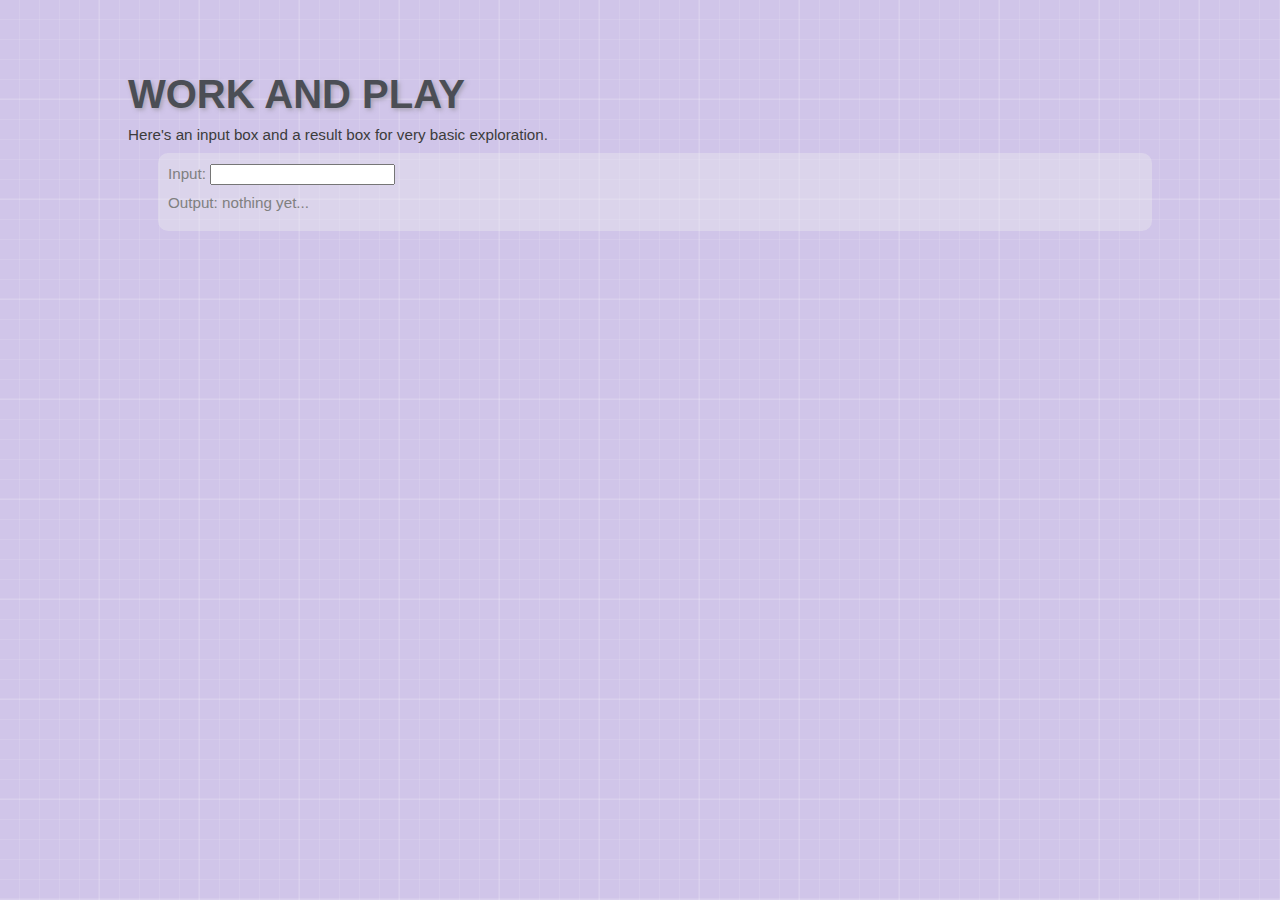
<file: siteStuff/oneInput.html>
<!DOCTYPE html>
<html lang="en">
<head>
  <meta charset="utf-8">
  <meta http-equiv="X-UA-Compatible" content="IE=edge">
  <meta name="viewport" content="width=device-width, initial-scale=1">

  <title>Work and Play: Coding – One Input</title>

</head>
<body>
  <link href="basic.css" rel="stylesheet" type="text/css">

  <h1>Work And Play</h1>
  <p>Here's an input box and a result box for very basic exploration.</p>
  <blockquote>
     <p>Input: <input id="oneAtATime_numin" name="numin"></p>
     <p>Output: <output id="oneAtATime_Output">nothing yet...</output></p>
     <script>
         document.getElementById("oneAtATime_numin").addEventListener("keyup", function(event) {
             event.preventDefault();
             if (event.keyCode === 13) {
                 oneAtATime_Output.value=main(oneAtATime_numin.value, 'textbox');
                 oneAtATime_numin.value = "";
             }
         });
     </script>
	 
	 <!-- <p>Cucumber tests (n/a)</p>-->
  </blockquote>
  

<script src="./main.js"></script>
</body>
</html>
</file>
<file: siteStuff/basic.css>
/*
	-- begin reset
*/

html, body, div, span, object, iframe, h1, h2, h3,
h4, h5, h6, p, blockquote, pre, abbr, address, cite, code, del, dfn, em, img,
ins, kbd, q, samp, small, strong, sub, sup, var, b, i, dl, dt, dd, ol, ul, li,
fieldset, form, label, legend, table, caption, tbody, tfoot, thead, tr,
th, td, article, aside, canvas, details, figcaption, figure, footer, header,
hgroup, menu, nav, section, summary, time, mark, audio, video {
    margin: 0;
    padding: 0;
    border: 0;
    outline: 0;
    font-size: 100%;
    vertical-align: baseline;
    background: transparent;
}

body {
    line-height: 1;
}

article, aside, details, figcaption, figure, footer, header, hgroup,
menu, nav, section {
    display: block;
}

nav ul {
    list-style: none;
}

blockquote, q {
    quotes: none;
}

blockquote:before, blockquote:after, q:before, q:after {
    content: '';
    content: none;
}

a {
    margin: 0;
    padding: 0;
    font-size: 100%;
    vertical-align: baseline;
    background: transparent;
}

ins {
    background-color: #ff9;
    color: #000;
    text-decoration: none;
}

mark {
    background-color: #ff9;
    color: #000;
    font-style: italic;
    font-weight: bold;
}

del {
    text-decoration: line-through;
}

abbr[title], dfn[title] {
    border-bottom: 1px dotted;
    cursor: help;
}

table {
    border-collapse: collapse;
    border-spacing: 0;
}

hr {
    display: block;
    height: 1px;
    border: 0;
    border-top: 1px solid #ccc;
    margin: 1em 0;
    padding: 0;
}

input, select {
    vertical-align: middle;
}

/*
	-- end reset
*/

body {
	color: #3c3c3c;
    /* from http://lea.verou.me/css3patterns/ */
    background-color: #d0c5e9;
    background-image: linear-gradient(rgba(255, 255, 255, .1) 2px, transparent 2px),
    linear-gradient(90deg, rgba(255, 255, 255, .1) 2px, transparent 2px),
    linear-gradient(rgba(255, 255, 255, .1) 1px, transparent 1px),
    linear-gradient(90deg, rgba(255, 255, 255, .1) 1px, transparent 1px);
    background-size: 100px 100px, 100px 100px, 20px 20px, 20px 20px;
    background-position: -2px -2px, -2px -2px, -1px -1px, -1px -1px;
	margin-left: 10%;
	margin-right: 10%;
	margin-top: 5%;
	font: 95%/1.5 "Helvetica Neue", Helvetica, Arial, sans-serif;
}

p {
	margin-top: 0em;
	margin-bottom: 0.4em;
}

h1 {
    color: #4b4e55;
    text-shadow: rgba(127, 127, 127, 0.51) 2px 2px 4px;
    font-size: 40px;
    line-height: 60px;
	text-transform: uppercase;
}

h2 {
    color: #4b4e55;
    text-shadow: rgba(127, 127, 127, 0.51) 2px 2px 4px;
    font-size: 20px;
    line-height: 30px;
	text-transform: uppercase;
	margin-top: 1em;
}

h3 {
    color: #4b4e55;
    text-shadow: rgba(127, 127, 127, 0.51) 2px 2px 4px;
    line-height: 30px;
	text-transform: uppercase;
}

hr {
    display: block;
    height: 1px;
    border: 0;
    padding: 0;
    background-image: -webkit-linear-gradient(left, rgba(0,0,0,0), rgba(0,0,0,0.5), rgba(0,0,0,0)); 
    background-image:    -moz-linear-gradient(left, rgba(0,0,0,0), rgba(0,0,0,0.5), rgba(0,0,0,0)); 
    background-image:     -ms-linear-gradient(left, rgba(0,0,0,0), rgba(0,0,0,0.5), rgba(0,0,0,0)); 
    background-image:      -o-linear-gradient(left, rgba(0,0,0,0), rgba(0,0,0,0.5), rgba(0,0,0,0));
}

textarea {
    font-family: "Monaco", "courier", typewriter;
}

blockquote {
	background-color: rgba(240,240,240,0.35);
	color: gray;
	border-radius: 10px;
	margin-left: 30px;
	margin-bottom: 30px;
	padding: 10px;
}

.navdiv {
	position: fixed;
	top: 0.5em;
	right: 0.5em;
	width: 15%;
	height: 20%;
	background-color: rgba(146,146,146,0.25);
	padding: 0.5em;
	font-size: 80%;
	border-radius: 1em;
}

.tinyblack {
	bottom: 0;
	color: black;
	font-size: 40%;
	position: absolute;
}
</file>
